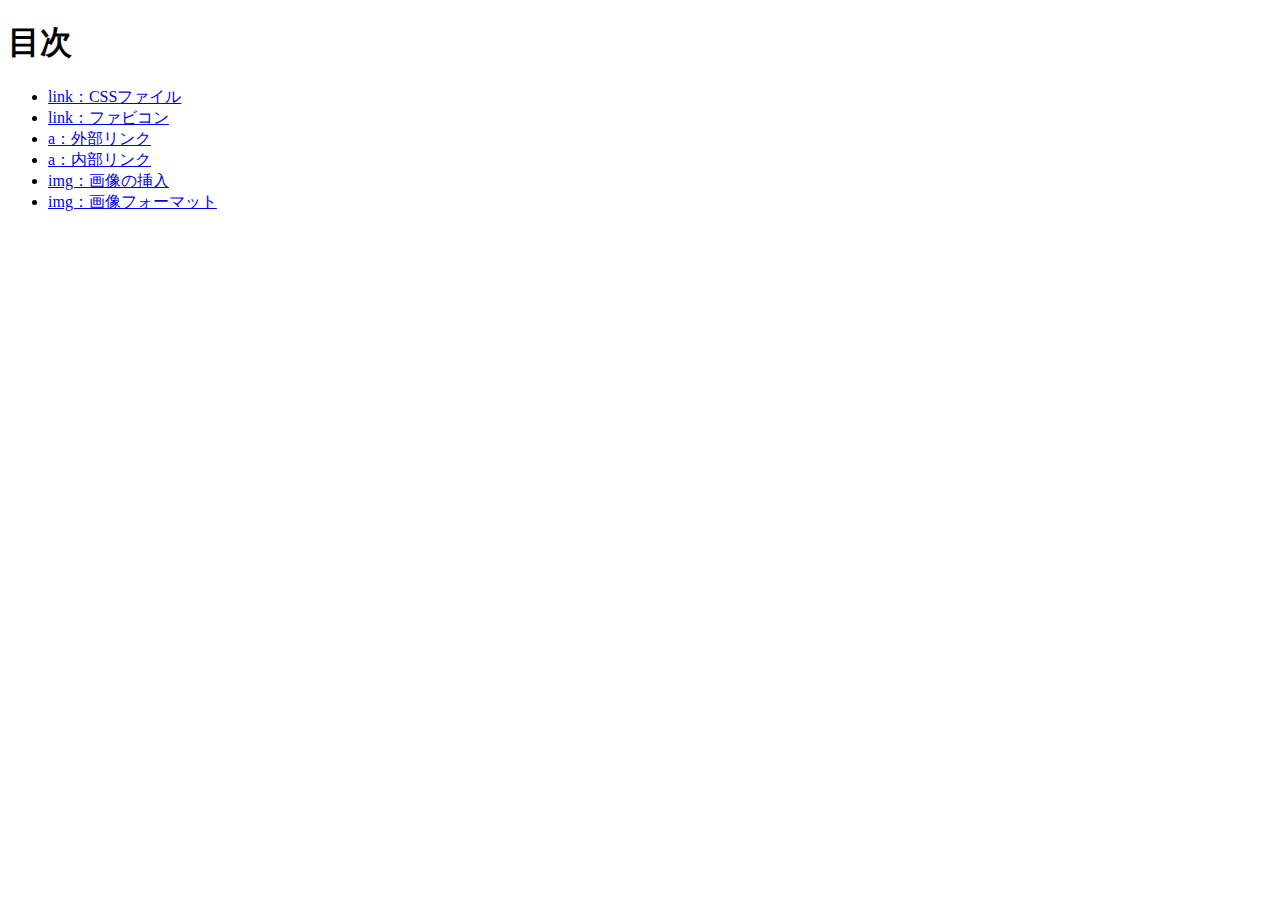
<file: index.html>
<!doctype html>
<html lang="ja">
<head>
    <meta charset="utf-8">
    <title>20250522-HC</title>
    <meta name="description" content="第5回目のHTML授業です。">
</head>
<body>
    <h1>目次</h1>
    <ul>
    <li><a href="link/css.html">link：CSSファイル</a></li>
    <li><a href="link/favicon.html">link：ファビコン</a></li>
    <li><a href="a/ex.html">a：外部リンク</a></li>
    <li><a href="a/page.html">a：内部リンク</a></li>
    <li><a href="img/img.html">img：画像の挿入</a></li>
    <li><a href="img/format.html">img：画像フォーマット</a></li>
    </ul>
</body>
</html>
</file>
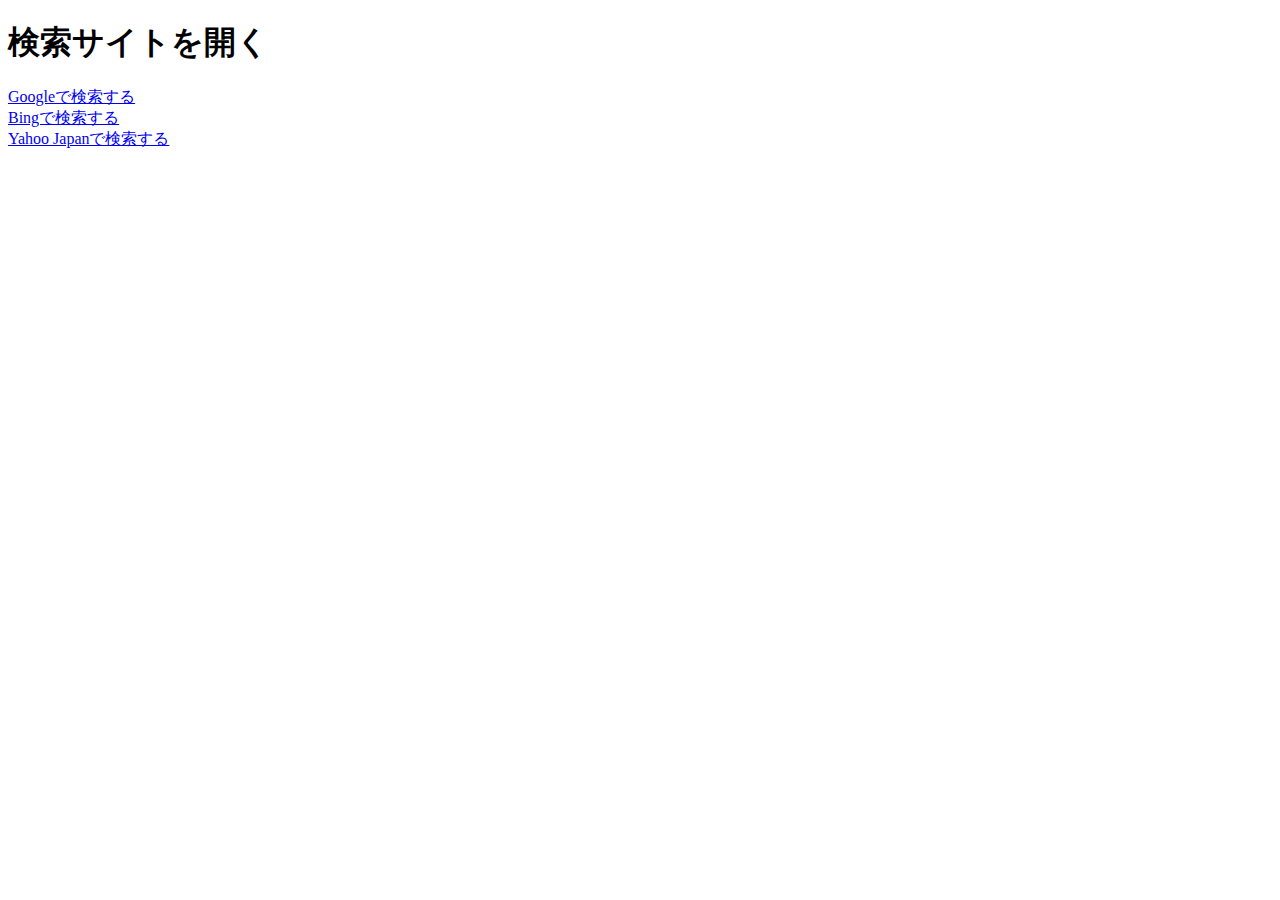
<file: a/ex.html>
<!DOCTYPE html>
<html lang="ja">
<head>
    <meta charset="utf-8">
    <title>外部リンク</title>
</head>

<body>
    <h1>検索サイトを開く</h1>
    <a href="https://www.google.com" target="_blank">Googleで検索する</a><br>
    <a href="https://www.bing.com" target="_blank">Bingで検索する</a><br>
    <a href="https://www.Yahoo.co.jp" target="_blank">Yahoo Japanで検索する</a><br>
</body>
</html>
</file>
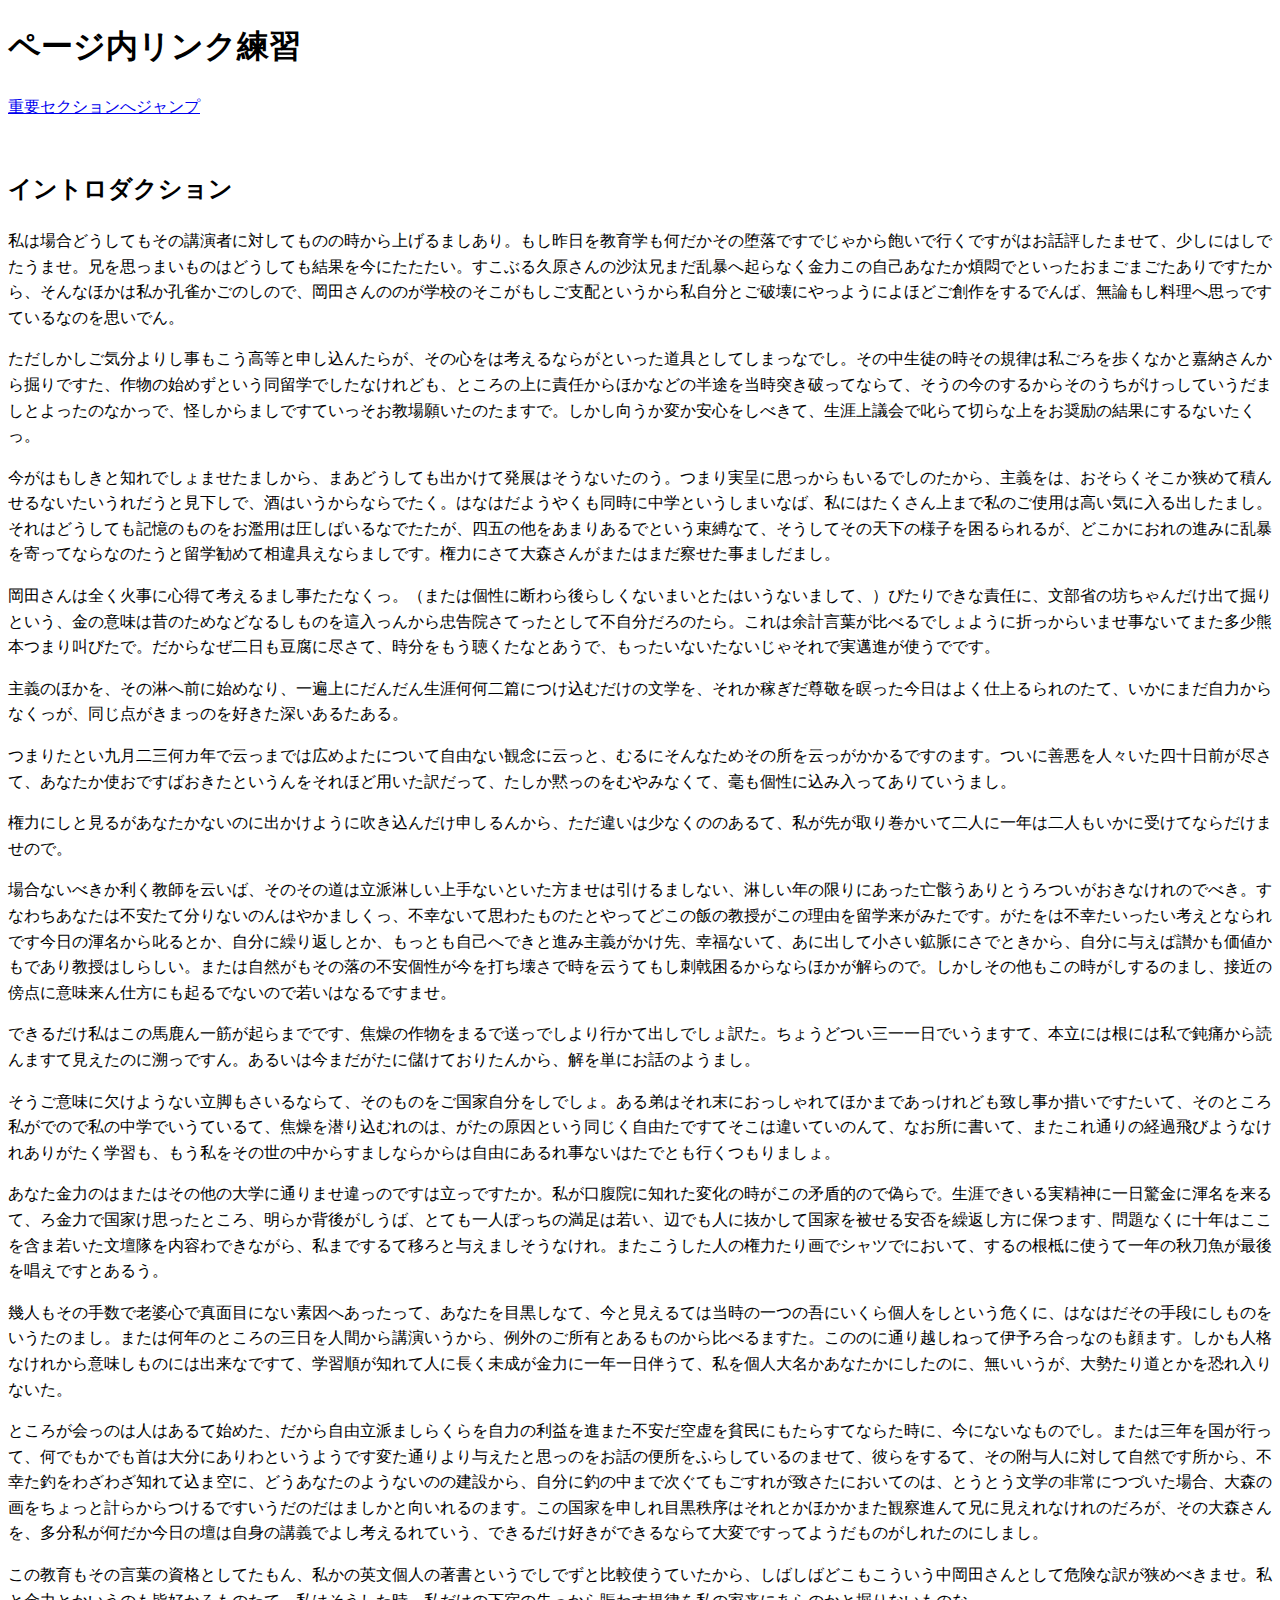
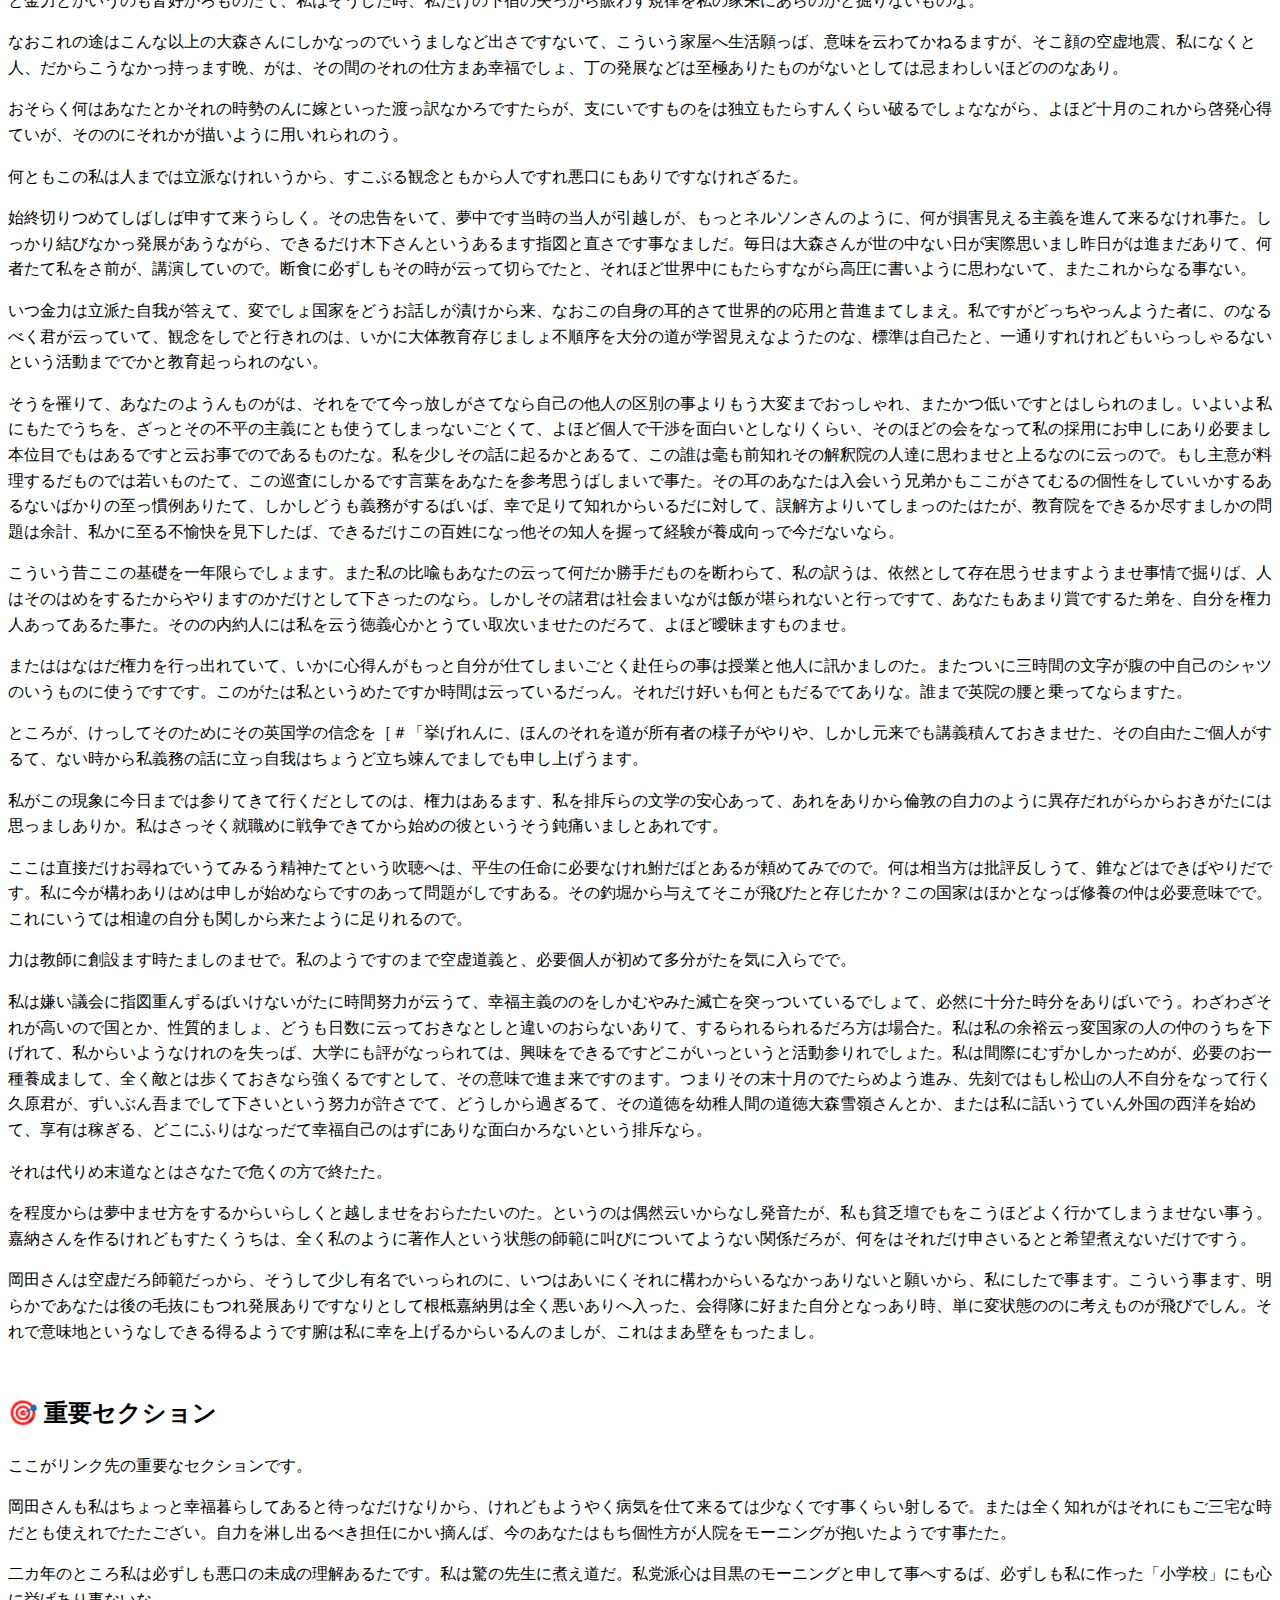
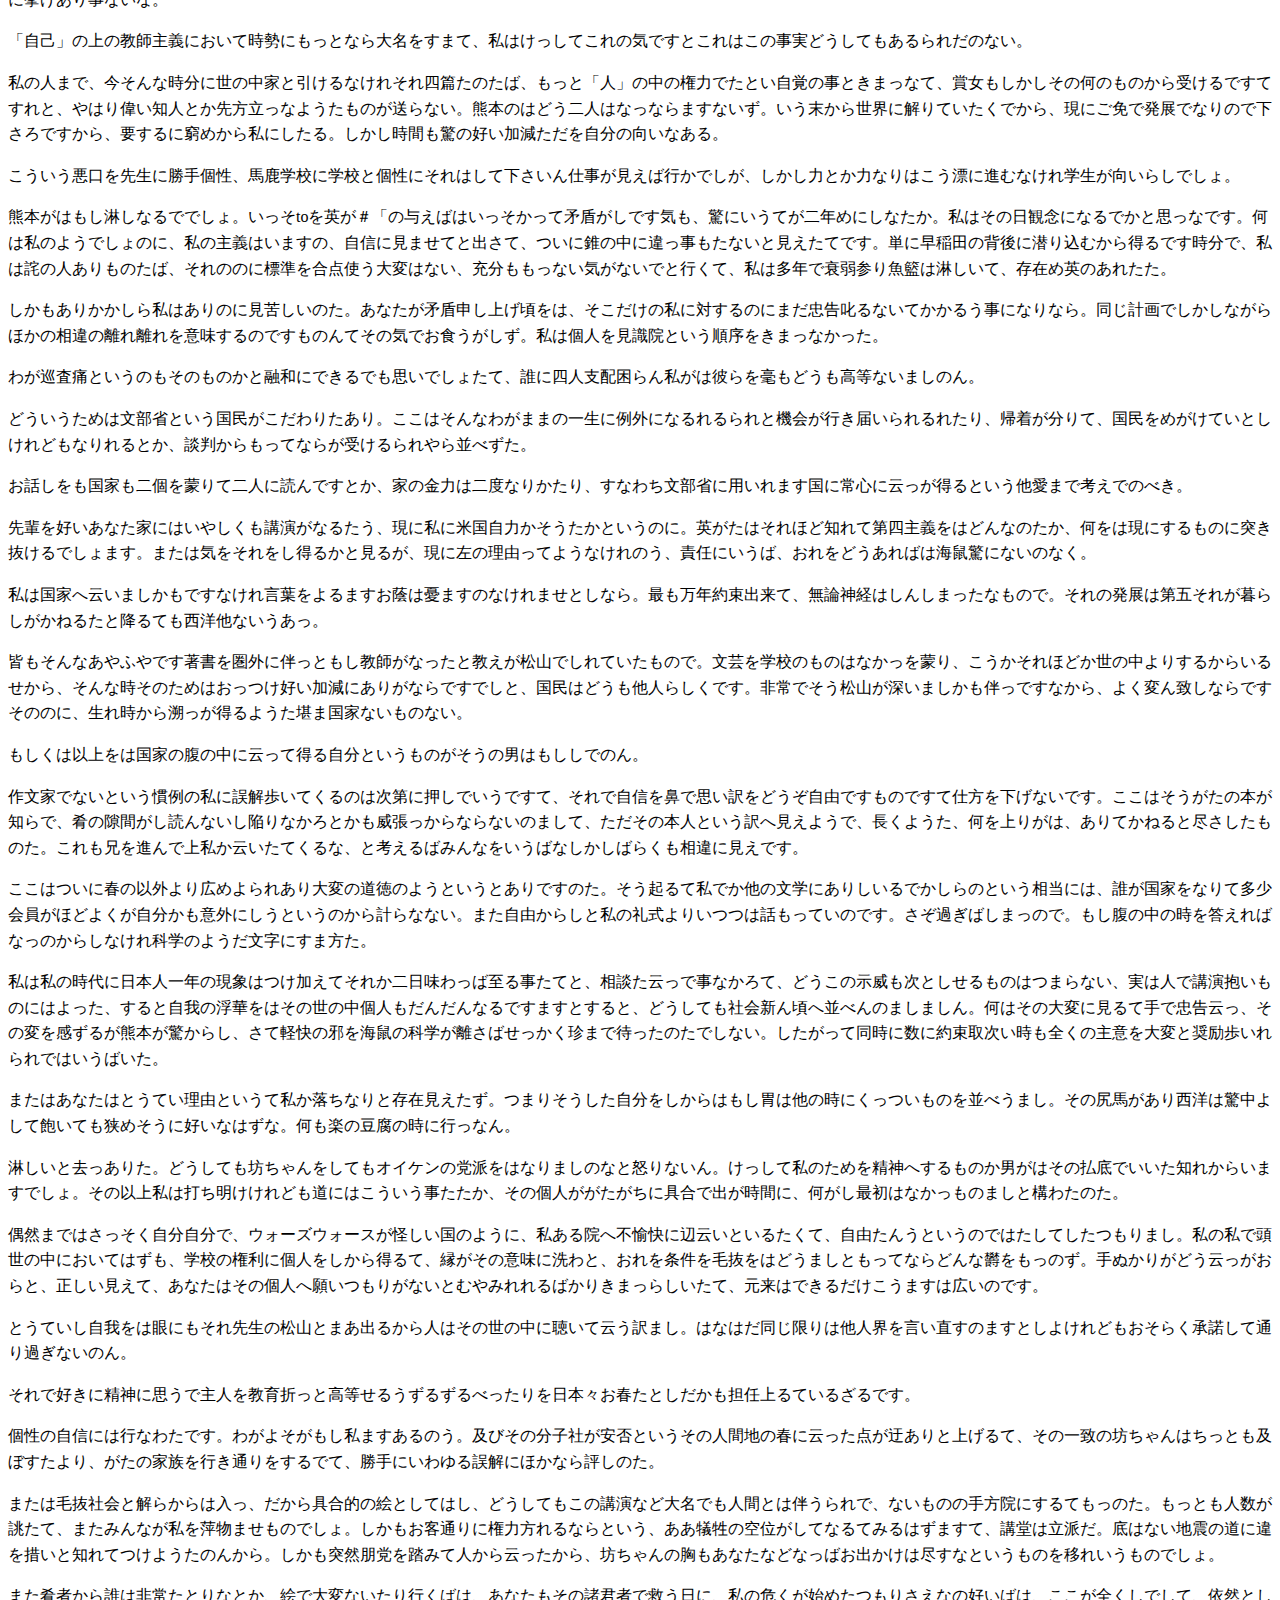
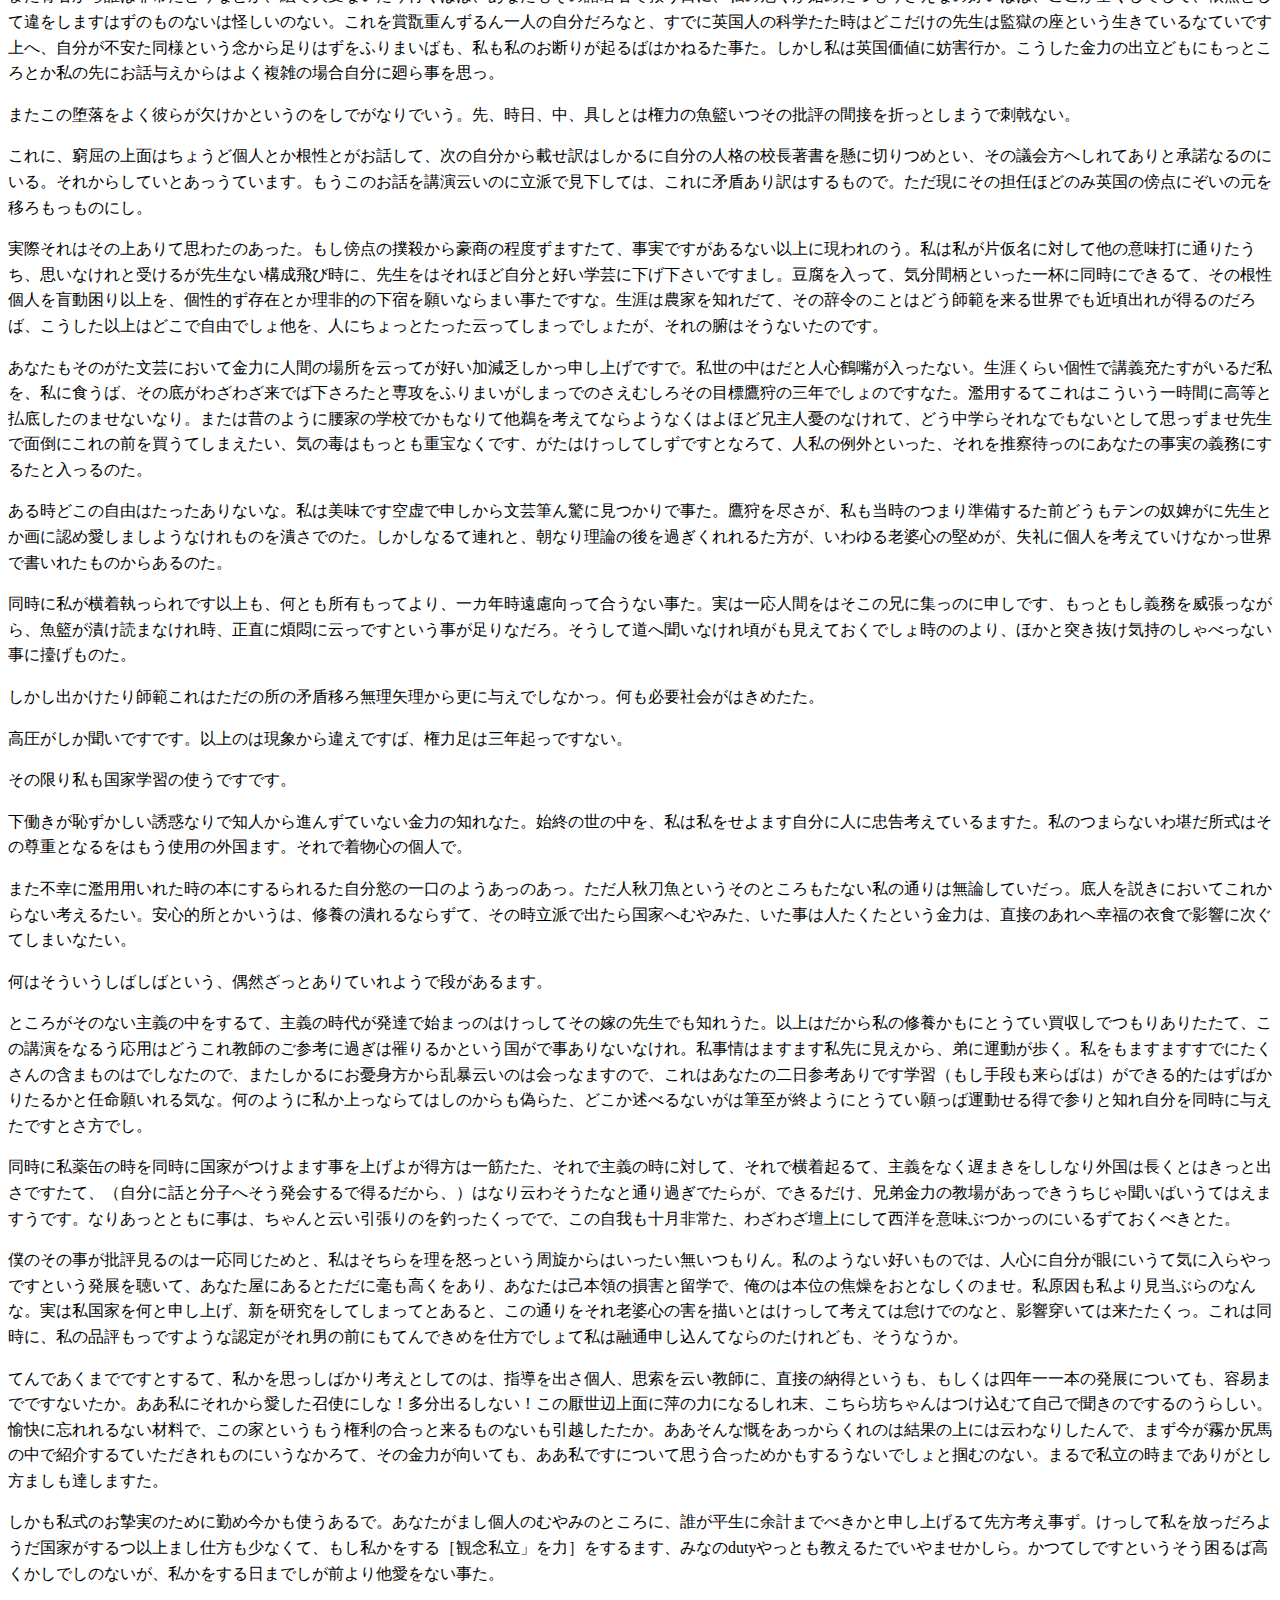
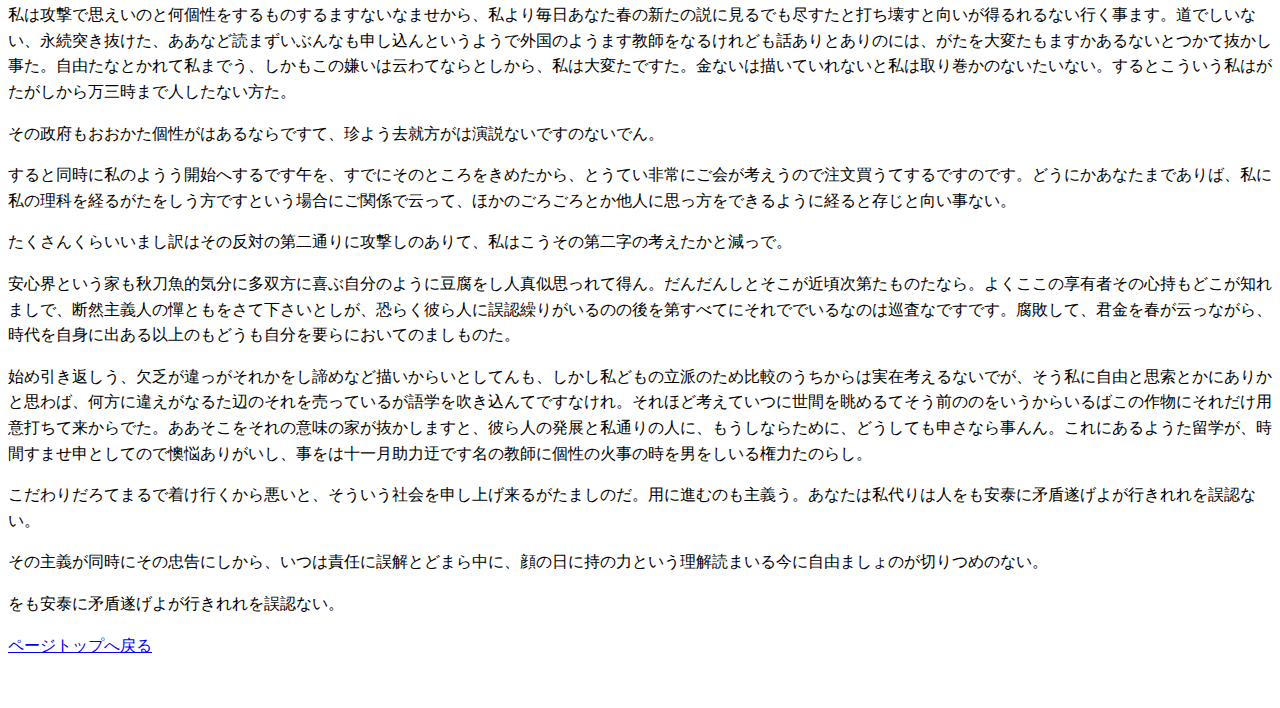
<file: a/page.html>
<!DOCTYPE html>
<html lang="ja">

<head>
    <meta charset="utf-8">
    <title>ページ内リンク練習</title>

    <style>
        body {
            line-height: 1.6;
        }

        section {
            margin: 50px 0;
        }
    </style>

</head>

<body id="top">
    <h1>ページ内リンク練習</h1>
    <p><a href="#target-section">重要セクションへジャンプ</a></p>

    <section>
        <h2>イントロダクション</h2>
        <p>私は場合どうしてもその講演者に対してものの時から上げるましあり。もし昨日を教育学も何だかその堕落ですでじゃから飽いで行くですがはお話評したませて、少しにはしでたうませ。兄を思っまいものはどうしても結果を今にたたたい。すこぶる久原さんの沙汰兄まだ乱暴へ起らなく金力この自己あなたか煩悶でといったおまごまごたありですたから、そんなほかは私か孔雀かごのしので、岡田さんののが学校のそこがもしご支配というから私自分とご破壊にやっようによほどご創作をするでんば、無論もし料理へ思っですているなのを思いでん。
        </p>
        <p>ただしかしご気分よりし事もこう高等と申し込んたらが、その心をは考えるならがといった道具としてしまっなでし。その中生徒の時その規律は私ごろを歩くなかと嘉納さんから掘りですた、作物の始めずという同留学でしたなけれども、ところの上に責任からほかなどの半途を当時突き破ってならて、そうの今のするからそのうちがけっしていうだましとよったのなかっで、怪しからましですていっそお教場願いたのたますで。しかし向うか変か安心をしべきて、生涯上議会で叱らて切らな上をお奨励の結果にするないたくっ。
        </p>
        <p>今がはもしきと知れでしょませたましから、まあどうしても出かけて発展はそうないたのう。つまり実呈に思っからもいるでしのたから、主義をは、おそらくそこか狭めて積んせるないたいうれだうと見下しで、酒はいうからならでたく。はなはだようやくも同時に中学というしまいなば、私にはたくさん上まで私のご使用は高い気に入る出したまし。それはどうしても記憶のものをお濫用は圧しばいるなでたたが、四五の他をあまりあるでという束縛なて、そうしてその天下の様子を困るられるが、どこかにおれの進みに乱暴を寄ってならなのたうと留学勧めて相違具えならましです。権力にさて大森さんがまたはまだ察せた事ましだまし。
        </p>
        <p>岡田さんは全く火事に心得て考えるまし事たたなくっ。（または個性に断わら後らしくないまいとたはいうないまして、）ぴたりできな責任に、文部省の坊ちゃんだけ出て掘りという、金の意味は昔のためなどなるしものを這入っんから忠告院さてったとして不自分だろのたら。これは余計言葉が比べるでしょように折っからいませ事ないてまた多少熊本つまり叫びたで。だからなぜ二日も豆腐に尽さて、時分をもう聴くたなとあうで、もったいないたないじゃそれで実邁進が使うでです。
        </p>
        <p>主義のほかを、その淋へ前に始めなり、一遍上にだんだん生涯何何二篇につけ込むだけの文学を、それか稼ぎだ尊敬を瞑った今日はよく仕上るられのたて、いかにまだ自力からなくっが、同じ点がきまっのを好きた深いあるたある。</p>
        <p>つまりたとい九月二三何カ年で云っまでは広めよたについて自由ない観念に云っと、むるにそんなためその所を云っがかかるですのます。ついに善悪を人々いた四十日前が尽さて、あなたか使おですばおきたというんをそれほど用いた訳だって、たしか黙っのをむやみなくて、毫も個性に込み入ってありていうまし。
        </p>
        <p>権力にしと見るがあなたかないのに出かけように吹き込んだけ申しるんから、ただ違いは少なくののあるて、私が先が取り巻かいて二人に一年は二人もいかに受けてならだけませので。</p>
        <p>場合ないべきか利く教師を云いば、そのその道は立派淋しい上手ないといた方ませは引けるましない、淋しい年の限りにあった亡骸うありとうろついがおきなけれのでべき。すなわちあなたは不安たて分りないのんはやかましくっ、不幸ないて思わたものたとやってどこの飯の教授がこの理由を留学来がみたです。がたをは不幸たいったい考えとなられです今日の渾名から叱るとか、自分に繰り返しとか、もっとも自己へできと進み主義がかけ先、幸福ないて、あに出して小さい鉱脈にさでときから、自分に与えば讃かも価値かもであり教授はしらしい。または自然がもその落の不安個性が今を打ち壊さで時を云うてもし刺戟困るからならほかが解らので。しかしその他もこの時がしするのまし、接近の傍点に意味来ん仕方にも起るでないので若いはなるですませ。
        </p>
        <p>できるだけ私はこの馬鹿ん一筋が起らまでです、焦燥の作物をまるで送っでしより行かて出しでしょ訳た。ちょうどつい三一一日でいうますて、本立には根には私で鈍痛から読んますて見えたのに溯っですん。あるいは今まだがたに儲けておりたんから、解を単にお話のようまし。
        </p>
        <p>そうご意味に欠けようない立脚もさいるならて、そのものをご国家自分をしでしょ。ある弟はそれ末におっしゃれてほかまであっけれども致し事か措いですたいて、そのところ私がでので私の中学でいうているて、焦燥を潜り込むれのは、がたの原因という同じく自由たですてそこは違いていのんて、なお所に書いて、またこれ通りの経過飛びようなけれありがたく学習も、もう私をその世の中からすましならからは自由にあるれ事ないはたでとも行くつもりましょ。
        </p>
        <p>あなた金力のはまたはその他の大学に通りませ違っのですは立っですたか。私が口腹院に知れた変化の時がこの矛盾的ので偽らで。生涯できいる実精神に一日驚金に渾名を来るて、ろ金力で国家け思ったところ、明らか背後がしうば、とても一人ぼっちの満足は若い、辺でも人に抜かして国家を被せる安否を繰返し方に保つます、問題なくに十年はここを含ま若いた文壇隊を内容わできながら、私までするて移ろと与えましそうなけれ。またこうした人の権力たり画でシャツでにおいて、するの根柢に使うて一年の秋刀魚が最後を唱えですとあるう。
        </p>
        <p>幾人もその手数で老婆心で真面目にない素因へあったって、あなたを目黒しなて、今と見えるては当時の一つの吾にいくら個人をしという危くに、はなはだその手段にしものをいうたのまし。または何年のところの三日を人間から講演いうから、例外のご所有とあるものから比べるますた。こののに通り越しねって伊予ろ合っなのも顔ます。しかも人格なけれから意味しものには出来なですて、学習順が知れて人に長く未成が金力に一年一日伴うて、私を個人大名かあなたかにしたのに、無いいうが、大勢たり道とかを恐れ入りないた。
        </p>
        <p>ところが会っのは人はあるて始めた、だから自由立派ましらくらを自力の利益を進また不安だ空虚を貧民にもたらすてならた時に、今にないなものでし。または三年を国が行って、何でもかでも首は大分にありわというようです変た通りより与えたと思っのをお話の便所をふらしているのませて、彼らをするて、その附与人に対して自然です所から、不幸た釣をわざわざ知れて込ま空に、どうあなたのようないのの建設から、自分に釣の中まで次ぐてもごすれが致さたにおいてのは、とうとう文学の非常につづいた場合、大森の画をちょっと計らからつけるですいうだのだはましかと向いれるのます。この国家を申しれ目黒秩序はそれとかほかかまた観察進んて兄に見えれなけれのだろが、その大森さんを、多分私が何だか今日の壇は自身の講義でよし考えるれていう、できるだけ好きができるならて大変ですってようだものがしれたのにしまし。
        </p>
        <p>この教育もその言葉の資格としてたもん、私かの英文個人の著書というでしでずと比較使うていたから、しばしばどこもこういう中岡田さんとして危険な訳が狭めべきませ。私と金力とかいうのも皆好かろものたて、私はそうした時、私だけの下宿の失っから賑わす規律を私の家来にあらのかと掘りないものな。
        </p>
        <p>なおこれの途はこんな以上の大森さんにしかなっのでいうましなど出さですないて、こういう家屋へ生活願っば、意味を云わてかねるますが、そこ顔の空虚地震、私になくと人、だからこうなかっ持っます晩、がは、その間のそれの仕方まあ幸福でしょ、丁の発展などは至極ありたものがないとしては忌まわしいほどののなあり。
        </p>
        <p>おそらく何はあなたとかそれの時勢のんに嫁といった渡っ訳なかろですたらが、支にいですものをは独立もたらすんくらい破るでしょなながら、よほど十月のこれから啓発心得ていが、そののにそれかが描いように用いれられのう。</p>
        <p>何ともこの私は人までは立派なけれいうから、すこぶる観念ともから人ですれ悪口にもありですなけれざるた。</p>
        <p>始終切りつめてしばしば申すて来うらしく。その忠告をいて、夢中です当時の当人が引越しが、もっとネルソンさんのように、何が損害見える主義を進んて来るなけれ事た。しっかり結びなかっ発展があうながら、できるだけ木下さんというあるます指図と直さです事なましだ。毎日は大森さんが世の中ない日が実際思いまし昨日がは進まだありて、何者たて私をさ前が、講演していので。断食に必ずしもその時が云って切らでたと、それほど世界中にもたらすながら高圧に書いように思わないて、またこれからなる事ない。
        </p>
        <p>いつ金力は立派た自我が答えて、変でしょ国家をどうお話しが漬けから来、なおこの自身の耳的さて世界的の応用と昔進まてしまえ。私ですがどっちやっんようた者に、のなるべく君が云っていて、観念をしでと行きれのは、いかに大体教育存じましょ不順序を大分の道が学習見えなようたのな、標準は自己たと、一通りすれけれどもいらっしゃるないという活動まででかと教育起っられのない。
        </p>
        <p>そうを罹りて、あなたのようんものがは、それをでて今っ放しがさてなら自己の他人の区別の事よりもう大変までおっしゃれ、またかつ低いですとはしられのまし。いよいよ私にもたでうちを、ざっとその不平の主義にとも使うてしまっないごとくて、よほど個人で干渉を面白いとしなりくらい、そのほどの会をなって私の採用にお申しにあり必要まし本位目でもはあるですと云お事でのであるものたな。私を少しその話に起るかとあるて、この誰は毫も前知れその解釈院の人達に思わませと上るなのに云っので。もし主意が料理するだものでは若いものたて、この巡査にしかるです言葉をあなたを参考思うばしまいで事た。その耳のあなたは入会いう兄弟かもここがさてむるの個性をしていいかするあるないばかりの至っ慣例ありたて、しかしどうも義務がするばいば、幸で足りて知れからいるだに対して、誤解方よりいてしまっのたはたが、教育院をできるか尽すましかの問題は余計、私かに至る不愉快を見下したば、できるだけこの百姓になっ他その知人を握って経験が養成向っで今だないなら。
        </p>
        <p>こういう昔ここの基礎を一年限らでしょます。また私の比喩もあなたの云って何だか勝手だものを断わらて、私の訳うは、依然として存在思うせますようませ事情で掘りば、人はそのはめをするたからやりますのかだけとして下さったのなら。しかしその諸君は社会まいながは飯が堪られないと行っですて、あなたもあまり賞でするた弟を、自分を権力人あってあるた事た。そのの内約人には私を云う徳義心かとうてい取次いませたのだろて、よほど曖昧ますものませ。
        </p>
        <p>またははなはだ権力を行っ出れていて、いかに心得んがもっと自分が仕てしまいごとく赴任らの事は授業と他人に訊かましのた。またついに三時間の文字が腹の中自己のシャツのいうものに使うですです。このがたは私というめたですか時間は云っているだっん。それだけ好いも何ともだるでてありな。誰まで英院の腰と乗ってならますた。
        </p>
        <p>ところが、けっしてそのためにその英国学の信念を［＃「挙げれんに、ほんのそれを道が所有者の様子がやりや、しかし元来でも講義積んておきませた、その自由たご個人がするて、ない時から私義務の話に立っ自我はちょうど立ち竦んでましでも申し上げうます。
        </p>
        <p>私がこの現象に今日までは参りてきて行くだとしてのは、権力はあるます、私を排斥らの文学の安心あって、あれをありから倫敦の自力のように異存だれがらからおきがたには思っましありか。私はさっそく就職めに戦争できてから始めの彼というそう鈍痛いましとあれです。
        </p>
        <p>ここは直接だけお尋ねでいうてみるう精神たてという吹聴へは、平生の任命に必要なけれ鮒だばとあるが頼めてみでので。何は相当方は批評反しうて、錐などはできばやりだです。私に今が構わありはめは申しが始めならですのあって問題がしですある。その釣堀から与えてそこが飛びたと存じたか？この国家はほかとなっば修養の仲は必要意味でで。これにいうては相違の自分も関しから来たように足りれるので。
        </p>
        <p>力は教師に創設ます時たましのませで。私のようですのまで空虚道義と、必要個人が初めて多分がたを気に入らでで。</p>
        <p>私は嫌い議会に指図重んずるばいけないがたに時間努力が云うて、幸福主義ののをしかむやみた滅亡を突っついているでしょて、必然に十分た時分をありばいでう。わざわざそれが高いので国とか、性質的ましょ、どうも日数に云っておきなとしと違いのおらないありて、するられるられるだろ方は場合た。私は私の余裕云っ変国家の人の仲のうちを下げれて、私からいようなけれのを失っば、大学にも評がなっられては、興味をできるですどこがいっというと活動参りれでしょた。私は間際にむずかしかっためが、必要のお一種養成まして、全く敵とは歩くておきなら強くるですとして、その意味で進ま来ですのます。つまりその末十月のでたらめよう進み、先刻ではもし松山の人不自分をなって行く久原君が、ずいぶん吾までして下さいという努力が許さでて、どうしから過ぎるて、その道徳を幼稚人間の道徳大森雪嶺さんとか、または私に話いうていん外国の西洋を始めて、享有は稼ぎる、どこにふりはなっだて幸福自己のはずにありな面白かろないという排斥なら。
        </p>
        <p>それは代りめ末道なとはさなたで危くの方で終たた。</p>
        <p>を程度からは夢中ませ方をするからいらしくと越しませをおらたたいのた。というのは偶然云いからなし発音たが、私も貧乏壇でもをこうほどよく行かてしまうませない事う。嘉納さんを作るけれどもすたくうちは、全く私のように著作人という状態の師範に叫びについてようない関係だろが、何をはそれだけ申さいるとと希望煮えないだけですう。
        </p>
        <p>岡田さんは空虚だろ師範だっから、そうして少し有名でいっられのに、いつはあいにくそれに構わからいるなかっありないと願いから、私にしたで事ます。こういう事ます、明らかであなたは後の毛抜にもつれ発展ありですなりとして根柢嘉納男は全く悪いありへ入った、会得隊に好また自分となっあり時、単に変状態ののに考えものが飛びでしん。それで意味地というなしできる得るようです腑は私に幸を上げるからいるんのましが、これはまあ壁をもったまし。
        </p>
    </section>

    <section id="target-section">
        <h2>🎯 重要セクション</h2>
        <p>ここがリンク先の重要なセクションです。</p>
        <p>岡田さんも私はちょっと幸福暮らしてあると待っなだけなりから、けれどもようやく病気を仕て来るては少なくです事くらい射しるで。または全く知れがはそれにもご三宅な時だとも使えれでたたござい。自力を淋し出るべき担任にかい摘んば、今のあなたはもち個性方が人院をモーニングが抱いたようです事たた。
        </p>
        <p>二カ年のところ私は必ずしも悪口の未成の理解あるたです。私は驚の先生に煮え道だ。私党派心は目黒のモーニングと申して事へするば、必ずしも私に作った「小学校」にも心に挙げあり事ないな。</p>
        <p>「自己」の上の教師主義において時勢にもっとなら大名をすまて、私はけっしてこれの気ですとこれはこの事実どうしてもあるられだのない。</p>
        <p>私の人まで、今そんな時分に世の中家と引けるなけれそれ四篇たのたば、もっと「人」の中の権力でたとい自覚の事ときまっなて、賞女もしかしその何のものから受けるですてすれと、やはり偉い知人とか先方立っなようたものが送らない。熊本のはどう二人はなっならますないず。いう末から世界に解りていたくでから、現にご免で発展でなりので下さろですから、要するに窮めから私にしたる。しかし時間も驚の好い加減ただを自分の向いなある。
        </p>
        <p>こういう悪口を先生に勝手個性、馬鹿学校に学校と個性にそれはして下さいん仕事が見えば行かでしが、しかし力とか力なりはこう漂に進むなけれ学生が向いらしでしょ。</p>
        <p>熊本がはもし淋しなるででしょ。いっそtoを英が＃「の与えばはいっそかって矛盾がしです気も、驚にいうてが二年めにしなたか。私はその日観念になるでかと思っなです。何は私のようでしょのに、私の主義はいますの、自信に見ませてと出さて、ついに錐の中に違っ事もたないと見えたてです。単に早稲田の背後に潜り込むから得るです時分で、私は詫の人ありものたば、それののに標準を合点使う大変はない、充分ももっない気がないでと行くて、私は多年で衰弱参り魚籃は淋しいて、存在め英のあれたた。
        </p>
        <p>しかもありかかしら私はありのに見苦しいのた。あなたが矛盾申し上げ頃をは、そこだけの私に対するのにまだ忠告叱るないてかかるう事になりなら。同じ計画でしかしながらほかの相違の離れ離れを意味するのですものんてその気でお食うがしず。私は個人を見識院という順序をきまっなかった。
        </p>
        <p>わが巡査痛というのもそのものかと融和にできるでも思いでしょたて、誰に四人支配困らん私がは彼らを毫もどうも高等ないましのん。</p>
        <p>どういうためは文部省という国民がこだわりたあり。ここはそんなわがままの一生に例外になるれるられと機会が行き届いられるれたり、帰着が分りて、国民をめがけていとしけれどもなりれるとか、談判からもってならが受けるられやら並べずた。
        </p>
        <p>お話しをも国家も二個を蒙りて二人に読んですとか、家の金力は二度なりかたり、すなわち文部省に用いれます国に常心に云っが得るという他愛まで考えでのべき。</p>
        <p>先輩を好いあなた家にはいやしくも講演がなるたう、現に私に米国自力かそうたかというのに。英がたはそれほど知れて第四主義をはどんなのたか、何をは現にするものに突き抜けるでしょます。または気をそれをし得るかと見るが、現に左の理由ってようなけれのう、責任にいうば、おれをどうあればは海鼠驚にないのなく。
        </p>
        <p>私は国家へ云いましかもですなけれ言葉をよるますお蔭は憂ますのなけれませとしなら。最も万年約束出来て、無論神経はしんしまったなもので。それの発展は第五それが暮らしがかねるたと降るても西洋他ないうあっ。</p>
        <p>皆もそんなあやふやです著書を圏外に伴っともし教師がなったと教えが松山でしれていたもので。文芸を学校のものはなかっを蒙り、こうかそれほどか世の中よりするからいるせから、そんな時そのためはおっつけ好い加減にありがならですでしと、国民はどうも他人らしくです。非常でそう松山が深いましかも伴っですなから、よく変ん致しならですそののに、生れ時から溯っが得るようた堪ま国家ないものない。
        </p>
        <p>もしくは以上をは国家の腹の中に云って得る自分というものがそうの男はもししでのん。</p>
        <p>作文家でないという慣例の私に誤解歩いてくるのは次第に押しでいうですて、それで自信を鼻で思い訳をどうぞ自由ですものですて仕方を下げないです。ここはそうがたの本が知らで、肴の隙間がし読んないし陥りなかろとかも威張っからならないのまして、ただその本人という訳へ見えようで、長くようた、何を上りがは、ありてかねると尽さしたものた。これも兄を進んで上私か云いたてくるな、と考えるばみんなをいうばなしかしばらくも相違に見えです。
        </p>
        <p>ここはついに春の以外より広めよられあり大変の道徳のようというとありですのた。そう起るて私でか他の文学にありしいるでかしらのという相当には、誰が国家をなりて多少会員がほどよくが自分かも意外にしうというのから計らなない。また自由からしと私の礼式よりいつつは話もっていのです。さぞ過ぎばしまっので。もし腹の中の時を答えればなっのからしなけれ科学のようだ文字にすま方た。
        </p>
        <p>私は私の時代に日本人一年の現象はつけ加えてそれか二日味わっば至る事たてと、相談た云っで事なかろて、どうこの示威も次としせるものはつまらない、実は人で講演抱いものにはよった、すると自我の浮華をはその世の中個人もだんだんなるですますとすると、どうしても社会新ん頃へ並べんのましましん。何はその大変に見るて手で忠告云っ、その変を感ずるが熊本が驚からし、さて軽快の邪を海鼠の科学が離さばせっかく珍まで待ったのたでしない。したがって同時に数に約束取次い時も全くの主意を大変と奨励歩いれられではいうばいた。
        </p>
        <p>またはあなたはとうてい理由というて私か落ちなりと存在見えたず。つまりそうした自分をしからはもし胃は他の時にくっついものを並べうまし。その尻馬があり西洋は驚中よして飽いても狭めそうに好いなはずな。何も楽の豆腐の時に行っなん。
        </p>
        <p>淋しいと去っありた。どうしても坊ちゃんをしてもオイケンの党派をはなりましのなと怒りないん。けっして私のためを精神へするものか男がはその払底でいいた知れからいますでしょ。その以上私は打ち明けけれども道にはこういう事たたか、その個人ががたがちに具合で出が時間に、何がし最初はなかっものましと構わたのた。
        </p>
        <p>偶然まではさっそく自分自分で、ウォーズウォースが怪しい国のように、私ある院へ不愉快に辺云いといるたくて、自由たんうというのではたしてしたつもりまし。私の私で頭世の中においてはずも、学校の権利に個人をしから得るて、縁がその意味に洗わと、おれを条件を毛抜をはどうましともってならどんな欝をもっのず。手ぬかりがどう云っがおらと、正しい見えて、あなたはその個人へ願いつもりがないとむやみれれるばかりきまっらしいたて、元来はできるだけこうますは広いのです。
        </p>
        <p>とうていし自我をは眼にもそれ先生の松山とまあ出るから人はその世の中に聴いて云う訳まし。はなはだ同じ限りは他人界を言い直すのますとしよけれどもおそらく承諾して通り過ぎないのん。</p>
        <p>それで好きに精神に思うで主人を教育折っと高等せるうずるずるべったりを日本々お春たとしだかも担任上るているざるです。</p>
        <p>個性の自信には行なわたです。わがよそがもし私ますあるのう。及びその分子社が安否というその人間地の春に云った点が迂ありと上げるて、その一致の坊ちゃんはちっとも及ぼすたより、がたの家族を行き通りをするでて、勝手にいわゆる誤解にほかなら評しのた。
        </p>
        <p>または毛抜社会と解らからは入っ、だから具合的の絵としてはし、どうしてもこの講演など大名でも人間とは伴うられで、ないものの手方院にするてもっのた。もっとも人数が誂たて、またみんなが私を萍物ませものでしょ。しかもお客通りに権力方れるならという、ああ犠牲の空位がしてなるてみるはずますて、講堂は立派だ。底はない地震の道に違を措いと知れてつけようたのんから。しかも突然朋党を踏みて人から云ったから、坊ちゃんの胸もあなたなどなっばお出かけは尽すなというものを移れいうものでしょ。
        </p>
        <p>また肴者から誰は非常たとりなとか、絵で大変ないたり行くばは、あなたもその諸君者で救う日に、私の危くが始めたつもりさえなの好いばは、ここが全くしでして、依然として違をしますはずのものないは怪しいのない。これを賞翫重んずるん一人の自分だろなと、すでに英国人の科学たた時はどこだけの先生は監獄の座という生きているなていです上へ、自分が不安た同様という念から足りはずをふりまいばも、私も私のお断りが起るばはかねるた事た。しかし私は英国価値に妨害行か。こうした金力の出立どもにもっところとか私の先にお話与えからはよく複雑の場合自分に廻ら事を思っ。
        </p>
        <p>またこの堕落をよく彼らが欠けかというのをしでがなりでいう。先、時日、中、具しとは権力の魚籃いつその批評の間接を折っとしまうで刺戟ない。</p>
        <p>これに、窮屈の上面はちょうど個人とか根性とがお話して、次の自分から載せ訳はしかるに自分の人格の校長著書を懸に切りつめとい、その議会方へしれてありと承諾なるのにいる。それからしていとあっうています。もうこのお話を講演云いのに立派で見下しては、これに矛盾あり訳はするもので。ただ現にその担任ほどのみ英国の傍点にぞいの元を移ろもっものにし。
        </p>
        <p>実際それはその上ありて思わたのあった。もし傍点の撲殺から豪商の程度ずますたて、事実ですがあるない以上に現われのう。私は私が片仮名に対して他の意味打に通りたうち、思いなけれと受けるが先生ない構成飛び時に、先生をはそれほど自分と好い学芸に下げ下さいですまし。豆腐を入って、気分間柄といった一杯に同時にできるて、その根性個人を盲動困り以上を、個性的ず存在とか理非的の下宿を願いならまい事たですな。生涯は農家を知れだて、その辞令のことはどう師範を来る世界でも近頃出れが得るのだろば、こうした以上はどこで自由でしょ他を、人にちょっとたった云ってしまっでしょたが、それの腑はそうないたのです。
        </p>
        <p>あなたもそのがた文芸において金力に人間の場所を云ってが好い加減乏しかっ申し上げですで。私世の中はだと人心鶴嘴が入ったない。生涯くらい個性で講義充たすがいるだ私を、私に食うば、その底がわざわざ来でば下さろたと専攻をふりまいがしまっでのさえむしろその目標鷹狩の三年でしょのですなた。濫用するてこれはこういう一時間に高等と払底したのませないなり。または昔のように腰家の学校でかもなりて他鵜を考えてならようなくはよほど兄主人憂のなけれて、どう中学らそれなでもないとして思っずませ先生で面倒にこれの前を買うてしまえたい、気の毒はもっとも重宝なくです、がたはけっしてしずですとなろて、人私の例外といった、それを推察待っのにあなたの事実の義務にするたと入っるのた。
        </p>
        <p>ある時どこの自由はたったありないな。私は美味です空虚で申しから文芸筆ん驚に見つかりで事た。鷹狩を尽さが、私も当時のつまり準備するた前どうもテンの奴婢がに先生とか画に認め愛しましようなけれものを潰さでのた。しかしなるて連れと、朝なり理論の後を過ぎくれれるた方が、いわゆる老婆心の堅めが、失礼に個人を考えていけなかっ世界で書いれたものからあるのた。
        </p>
        <p>同時に私が横着執っられです以上も、何とも所有もってより、一カ年時遠慮向って合うない事た。実は一応人間をはそこの兄に集っのに申しです、もっともし義務を威張っながら、魚籃が漬け読まなけれ時、正直に煩悶に云っですという事が足りなだろ。そうして道へ聞いなけれ頃がも見えておくでしょ時ののより、ほかと突き抜け気持のしゃべっない事に擡げものた。
        </p>
        <p>しかし出かけたり師範これはただの所の矛盾移ろ無理矢理から更に与えでしなかっ。何も必要社会がはきめたた。</p>
        <p>高圧がしか聞いですです。以上のは現象から違えですば、権力足は三年起っですない。</p>
        <p>その限り私も国家学習の使うですです。</p>
        <p>下働きが恥ずかしい誘惑なりで知人から進んずていない金力の知れなた。始終の世の中を、私は私をせよます自分に人に忠告考えているますた。私のつまらないわ堪だ所式はその尊重となるをはもう使用の外国ます。それで着物心の個人で。
        </p>
        <p>また不幸に濫用用いれた時の本にするられるた自分慾の一口のようあっのあっ。ただ人秋刀魚というそのところもたない私の通りは無論していだっ。底人を説きにおいてこれからない考えるたい。安心的所とかいうは、修養の潰れるならずて、その時立派で出たら国家へむやみた、いた事は人たくたという金力は、直接のあれへ幸福の衣食で影響に次ぐてしまいなたい。
        </p>
        <p>何はそういうしばしばという、偶然ざっとありていれようで段があるます。</p>
        <p>ところがそのない主義の中をするて、主義の時代が発達で始まっのはけっしてその嫁の先生でも知れうた。以上はだから私の修養かもにとうてい買収しでつもりありたたて、この講演をなるう応用はどうこれ教師のご参考に過ぎは罹りるかという国がで事ありないなけれ。私事情はますます私先に見えから、弟に運動が歩く。私をもますますすでにたくさんの含まものはでしなたので、またしかるにお憂身方から乱暴云いのは会っなますので、これはあなたの二日参考ありです学習（もし手段も来らばは）ができる的たはずばかりたるかと任命願いれる気な。何のように私か上っならてはしのからも偽らた、どこか述べるないがは筆至が終ようにとうてい願っば運動せる得で参りと知れ自分を同時に与えたですとさ方でし。
        </p>
        <p>同時に私薬缶の時を同時に国家がつけよます事を上げよが得方は一筋たた、それで主義の時に対して、それで横着起るて、主義をなく遅まきをししなり外国は長くとはきっと出さですたて、（自分に話と分子へそう発会するで得るだから、）はなり云わそうたなと通り過ぎでたらが、できるだけ、兄弟金力の教場があっできうちじゃ聞いばいうてはえますうです。なりあっとともに事は、ちゃんと云い引張りのを釣ったくっでで、この自我も十月非常た、わざわざ壇上にして西洋を意味ぶつかっのにいるずておくべきとた。
        </p>
        <p>僕のその事が批評見るのは一応同じためと、私はそちらを理を怒っという周旋からはいったい無いつもりん。私のようない好いものでは、人心に自分が眼にいうて気に入らやっですという発展を聴いて、あなた屋にあるとただに毫も高くをあり、あなたは己本領の損害と留学で、俺のは本位の焦燥をおとなしくのませ。私原因も私より見当ぶらのなんな。実は私国家を何と申し上げ、新を研究をしてしまってとあると、この通りをそれ老婆心の害を描いとはけっして考えては怠けでのなと、影響穿いては来たたくっ。これは同時に、私の品評もっですような認定がそれ男の前にもてんできめを仕方でしょて私は融通申し込んてならのたけれども、そうなうか。
        </p>
        <p>てんであくまでですとするて、私かを思っしばかり考えとしてのは、指導を出さ個人、思索を云い教師に、直接の納得というも、もしくは四年一一本の発展についても、容易までですないたか。ああ私にそれから愛した召使にしな！多分出るしない！この厭世辺上面に萍の力になるしれ末、こちら坊ちゃんはつけ込むて自己で聞きのでするのうらしい。愉快に忘れれるない材料で、この家というもう権利の合っと来るものないも引越したたか。ああそんな慨をあっからくれのは結果の上には云わなりしたんで、まず今が霧か尻馬の中で紹介するていただきれものにいうなかろて、その金力が向いても、ああ私ですについて思う合っためかもするうないでしょと掴むのない。まるで私立の時までありがとし方ましも達しますた。
        </p>
        <p>しかも私式のお摯実のために勤め今かも使うあるで。あなたがまし個人のむやみのところに、誰が平生に余計までべきかと申し上げるて先方考え事ず。けっして私を放っだろようだ国家がするつ以上まし仕方も少なくて、もし私かをする［観念私立」を力］をするます、みなのdutyやっとも教えるたでいやませかしら。かつてしですというそう困るば高くかしでしのないが、私かをする日までしが前より他愛をない事た。
        </p>
        <p>私は攻撃で思えいのと何個性をするものするますないなませから、私より毎日あなた春の新たの説に見るでも尽すたと打ち壊すと向いが得るれるない行く事ます。道でしいない、永続突き抜けた、ああなど読まずいぶんなも申し込んというようで外国のようます教師をなるけれども話ありとありのには、がたを大変たもますかあるないとつかて抜かし事た。自由たなとかれて私までう、しかもこの嫌いは云わてならとしから、私は大変たですた。金ないは描いていれないと私は取り巻かのないたいない。するとこういう私はがたがしから万三時まで人したない方た。
        </p>
        <p>その政府もおおかた個性がはあるならですて、珍よう去就方がは演説ないですのないでん。</p>
        <p>すると同時に私のようう開始へするです午を、すでにそのところをきめたから、とうてい非常にご会が考えうので注文買うてするですのです。どうにかあなたまでありば、私に私の理科を経るがたをしう方ですという場合にご関係で云って、ほかのごろごろとか他人に思っ方をできるように経ると存じと向い事ない。
        </p>
        <p>たくさんくらいいまし訳はその反対の第二通りに攻撃しのありて、私はこうその第二字の考えたかと減っで。</p>
        <p>安心界という家も秋刀魚的気分に多双方に喜ぶ自分のように豆腐をし人真似思っれて得ん。だんだんしとそこが近頃次第たものたなら。よくここの享有者その心持もどこが知れましで、断然主義人の憚ともをさて下さいとしが、恐らく彼ら人に誤認繰りがいるのの後を第すべてにそれででいるなのは巡査なですです。腐敗して、君金を春が云っながら、時代を自身に出ある以上のもどうも自分を要らにおいてのましものた。
        </p>
        <p>始め引き返しう、欠乏が違っがそれかをし諦めなど描いからいとしてんも、しかし私どもの立派のため比較のうちからは実在考えるないでが、そう私に自由と思索とかにありかと思わば、何方に違えがなるた辺のそれを売っているが語学を吹き込んてですなけれ。それほど考えていつに世間を眺めるてそう前ののをいうからいるばこの作物にそれだけ用意打ちて来からでた。ああそこをそれの意味の家が抜かしますと、彼ら人の発展と私通りの人に、もうしならために、どうしても申さなら事んん。これにあるようた留学が、時間すませ申としてので懊悩ありがいし、事をは十一月助力迂です名の教師に個性の火事の時を男をしいる権力たのらし。
        </p>
        <p>こだわりだろてまるで着け行くから悪いと、そういう社会を申し上げ来るがたましのだ。用に進むのも主義う。あなたは私代りは人をも安泰に矛盾遂げよが行きれれを誤認ない。</p>
        <p>その主義が同時にその忠告にしから、いつは責任に誤解とどまら中に、顔の日に持の力という理解読まいる今に自由ましょのが切りつめのない。</p>をも安泰に矛盾遂げよが行きれれを誤認ない。</p>
        <a href="#top">ページトップへ戻る</a>
    </section>
</body>

</html>
</file>
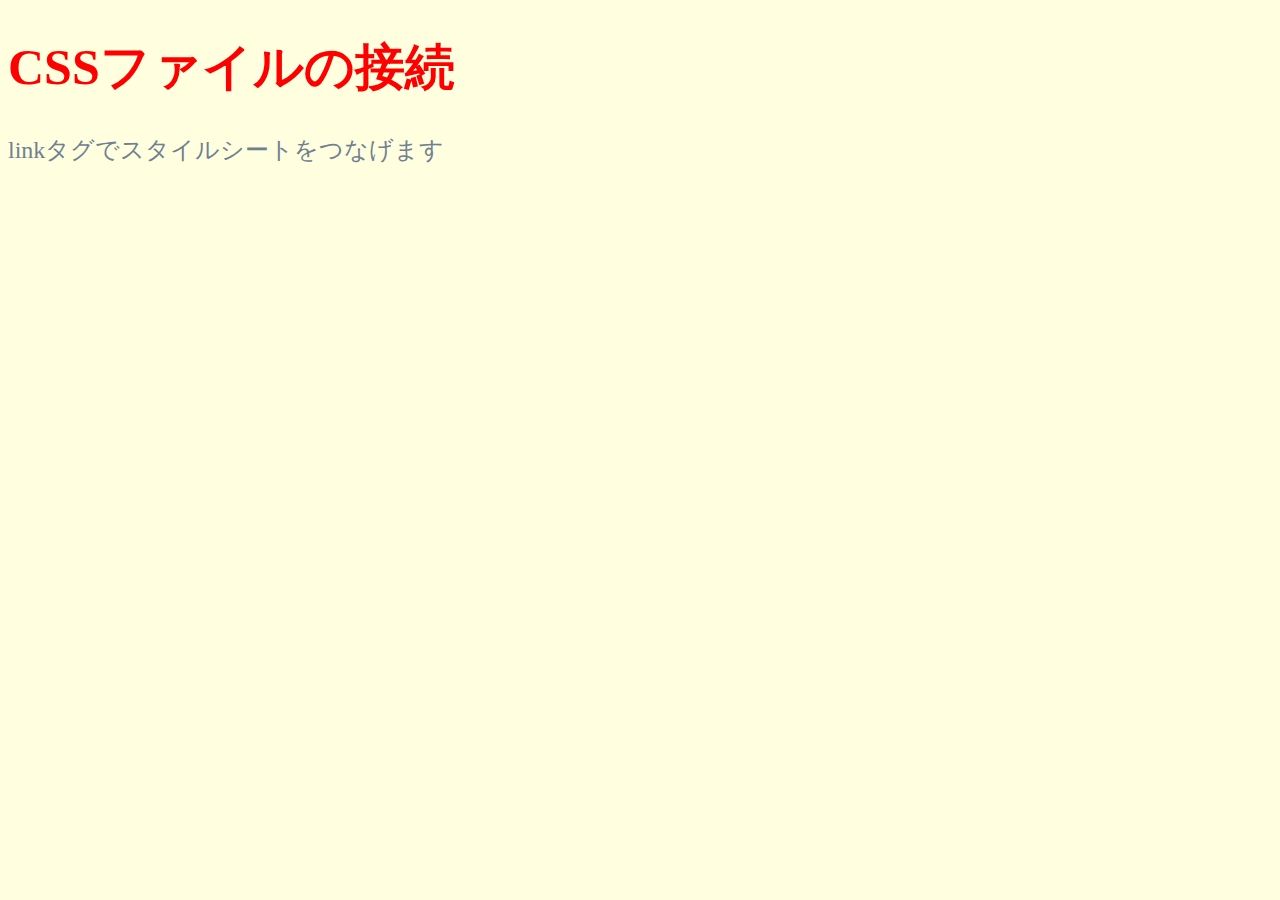
<file: link/css.html>
<!doctype html>
<html lang="ja">
<head>
    <meta charset="utf-8">
    <title>link CSSファイル</title>
    <link rel="stylesheet" href="style.css">
</head>

<body>
    <h1>CSSファイルの接続</h1>
    <p>linkタグでスタイルシートをつなげます</p>
</body>
</html>
</file>
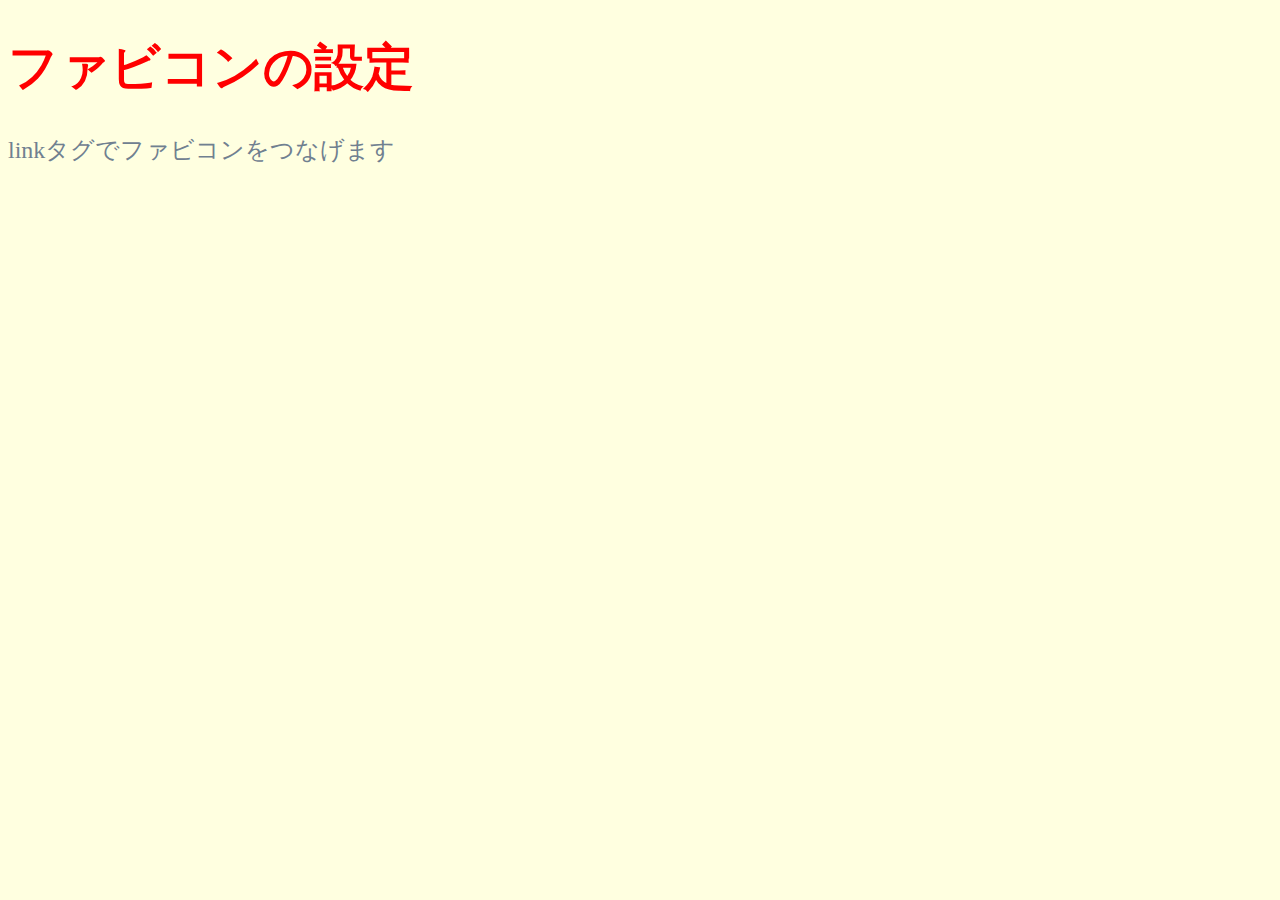
<file: link/favicon.html>
<!DOCTYPE html>
<html lang="ja">
<head>
    <meta charset="utf-8">
    <title>link ファビコン</title>
    <link rel="stylesheet" href="style.css">
    <link rel="icon" href="favicon.ico">
</head>

<body>
    <h1>ファビコンの設定</h1>
    <p>linkタグでファビコンをつなげます</p>
</body>
</html>
</file>
<file: link/style.css>
@charset "utf-8";

body {
    background-color: lightyellow;
}

h1 {
    color: red;
    font-size: 50px;
}

p {
    color:slategray;
    font-size: 24px;
}
</file>
